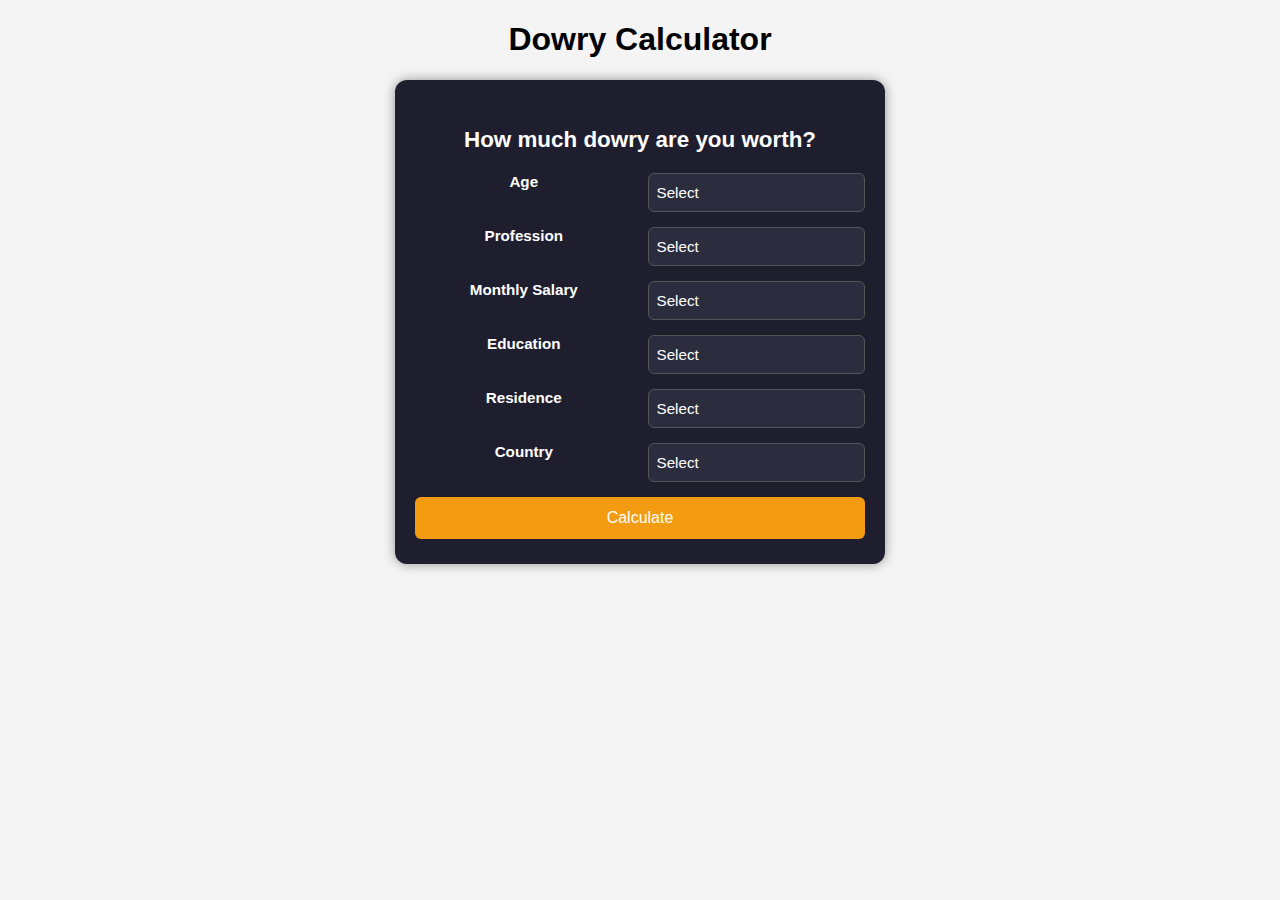
<file: index.html>
<!DOCTYPE html>
<html lang="en">
  <head>
    <meta charset="UTF-8" />
    <meta name="viewport" content="width=device-width, initial-scale=1.0" />
    <title>Dowry Calculator</title>
    <link rel="stylesheet" href="index.css" />
    <link
      rel="stylesheet"
      href="https://fonts.googleapis.com/css2?family=Material+Symbols+Outlined:opsz,wght,FILL,GRAD@20..48,100..700,0..1,-50..200"
    />
  </head>
<body>
    <!-- Dowry Calculator -->
  <h1 style="text-align:center;">Dowry Calculator</h1>

  <div class="problem2">
    <div class="dowry_container">
      <h3>How much dowry are you worth?</h3>
      <form action="">
        <div class="form_element">

          <label for="age">Age</label>
          <select name="age" id="age" required>
            <option value="" disabled selected hidden>Select</option>
            <option value="1">18-24 Years</option>
            <option value="2">25-30 Years</option>
            <option value="3">31-35 Years</option>
            <option value="4">36-40 Years</option>
            <option value="5">More than 40 Years</option>
          </select>

          <label for="profession">Profession</label>
          <select name="profession" id="profession" required>
            <option value="" disabled selected hidden>Select</option>
            <option value="1">Engineer</option>
            <option value="2">Doctor</option>
            <option value="3">Entrepreneur</option>
            <option value="4">Government Job</option>
            <option value="5">Other</option>
          </select>

          <label for="salary">Monthly Salary</label>
          <select name="salary" id="salary" required>
            <option value="" disabled selected hidden>Select</option>
            <option value="1">Less than 50,000</option>
            <option value="2">50,000-1 lakh</option>
            <option value="3">1-2 lakh</option>
            <option value="4">2-5 lakh</option>
            <option value="5">More than 5 lakh</option>
          </select>

          <label for="education">Education</label>
          <select name="education" id="education" required>
            <option value="" disabled selected hidden>Select</option>
            <option value="1">Anpadh</option>
            <option value="2">High School</option>
            <option value="3">Diploma</option>
            <option value="4">Graduation</option>
            <option value="5">Post Graduation</option>
          </select>

          <label for="residence">Residence</label>
          <select name="residence" id="residence" required>
            <option value="" disabled selected hidden>Select</option>
            <option value="1">Self-Owned</option>
            <option value="2">Rented</option>
            <option value="3">Parent-Owned</option>
          </select>

          <label for="country">Country</label>
          <select name="country" id="country" required>
            <option value="" disabled selected hidden>Select</option>
            <option value="1">India</option>
            <option value="2">Abroad</option>
          </select>

          <button class="boton" type="button" onclick="goToResult()">Calculate</button>
        </div>
      </form>
    </div>
  </div>



</body>
</html>
    <script>
      let currentdisplay = "";
      document.querySelector("#display").value = currentdisplay;

      let random_num;
      let computer_choice;

      function goToResult() {
    window.location.href = "aware.html";
  }
    </script>
  </body>
</html>
</file>
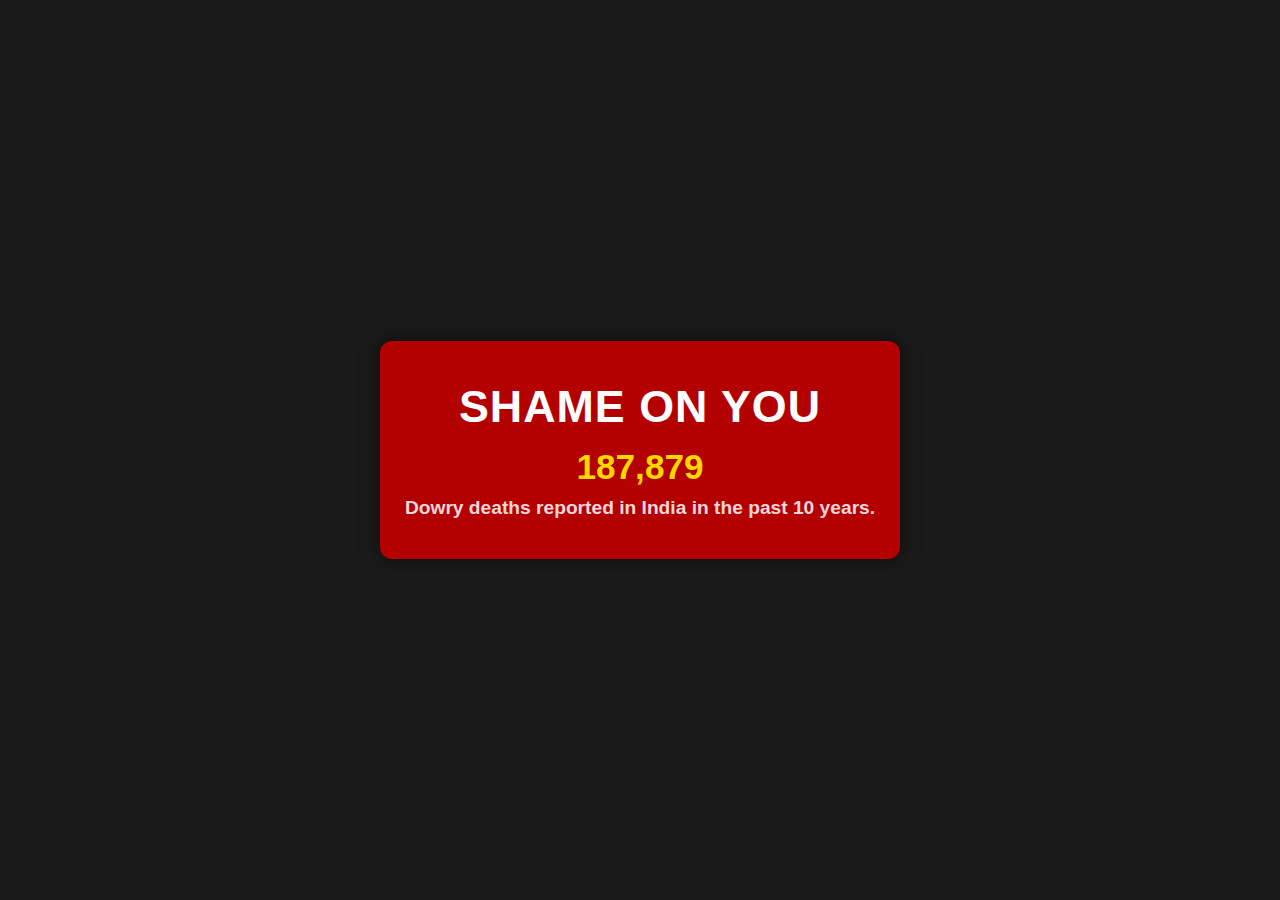
<file: aware.html>
<!DOCTYPE html>
<html lang="en">
<head>
  <meta charset="UTF-8">
  <meta name="viewport" content="width=device-width, initial-scale=1.0">
  <title>Dowry Deaths Report</title>
  <style>
    * {
      box-sizing: border-box;
      margin: 0;
      padding: 0;
    }

    body {
      display: grid;
      place-items: center;
      min-height: 100vh;
      background-color: #1a1a1a;
      font-family: 'Segoe UI', Tahoma, Geneva, Verdana, sans-serif;
      color: #fff;
    }

    .message {
      background-color: #b30000; /* deep red */
      padding: 40px 25px;
      border-radius: 12px;
      max-width: 600px;
      text-align: center;
      box-shadow: 0 0 20px rgba(0,0,0,0.5);
    }

    .message h1 {
      font-size: 2.8rem;
      color: #fff;
      margin-bottom: 15px;
      text-transform: uppercase;
      letter-spacing: 1px;
    }

    .message h2 {
      font-size: 2.2rem;
      color: #ffd700; /* gold/yellow for emphasis */
      margin-bottom: 10px;
    }

    .message h3 {
      font-size: 1.2rem;
      color: #f8d7da;
    }

    @media (max-width: 500px) {
      .message {
        padding: 30px 15px;
      }

      .message h1 {
        font-size: 2rem;
      }

      .message h2 {
        font-size: 1.8rem;
      }

      .message h3 {
        font-size: 1rem;
      }
    }
  </style>
</head>
<body>
  <div class="message">
    <h1>Shame on you</h1>
    <h2>187,879</h2>
    <h3>Dowry deaths reported in India in the past 10 years.</h3>
  </div>
</body>
</html>
</file>
<file: index.css>
.dowry_container {
  background-color: #1e1e2f;
  width: 100%;
  max-width: 450px;
  padding: 25px 20px;
  border-radius: 12px;
  box-shadow: 0 0 12px rgba(0, 0, 0, 0.4);
  color: #fff;
}
.problem2{
display:flex;
justify-content:center;
}
body {
    background-color: #f4f4f4;
    font-family: 'Segoe UI', Tahoma, Geneva, Verdana, sans-serif;
    text-align: center;     
}

.dowry_container h3 {
  text-align: center;
  margin-bottom: 20px;
  font-size: 1.4rem;
}

.form_element {
  display: grid;
  grid-template-columns: 1fr 1fr;
  gap: 15px;
}

.form_element label {
  font-weight: 600;
  font-size: 0.95rem;
}

.form_element select {
  width: 100%;
  padding: 10px 8px;
  background-color: #2c2c3f;
  color: #fff;
  border: 1px solid #555;
  border-radius: 6px;
  font-size: 0.95rem;
  appearance: none;
}

.form_element select:focus {
  outline: 2px solid #f39c12;
}

.boton {
  grid-column: span 2;
  padding: 12px;
  font-size: 1rem;
  border: none;
  border-radius: 6px;
  background-color: #f39c12;
  color: #fff;
  cursor: pointer;
  transition: background-color 0.3s, transform 0.2s;
}

.boton:hover {
  background-color: #e67e22;
  transform: translateY(-2px);
}

.boton:active {
  transform: translateY(0);
}

@media (max-width: 500px) {
  .dowry_container {
    padding: 20px 15px;
  }

  .form_element {
    grid-template-columns: 1fr;
  }

  .boton {
    grid-column: span 1;
  }
}
</file>
